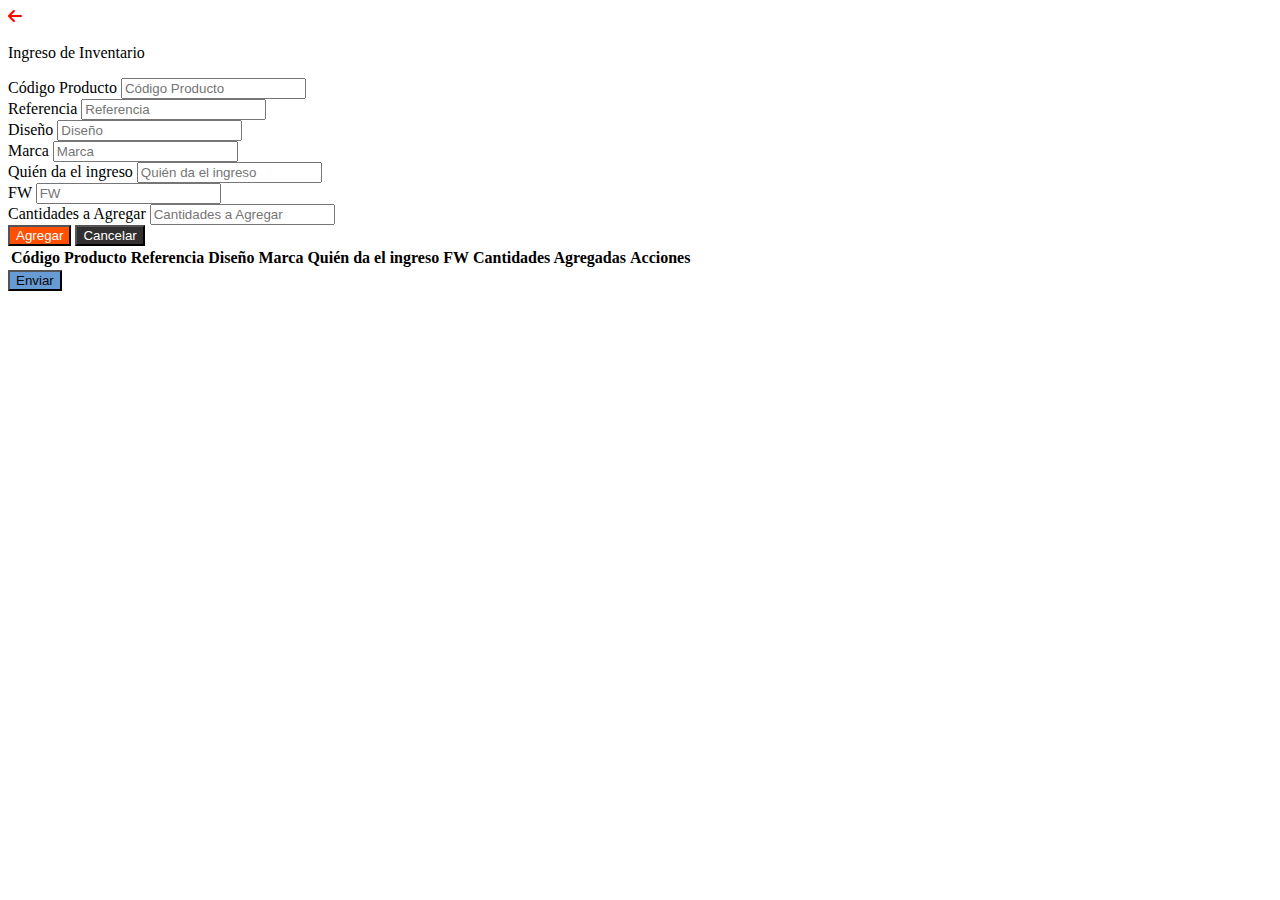
<file: formularios/ingresar_inventario.html>
<!DOCTYPE html>
<html lang="en">

<head>
    <meta charset="UTF-8">
    <meta name="viewport" content="width=device-width, initial-scale=1.0">
    <title>Ingreso de Inventario</title>
    <link href="https://cdn.jsdelivr.net/npm/bootstrap@5.0.2/dist/css/bootstrap.min.css" rel="stylesheet" integrity="sha384-EVSTQN3/azprG1Anm3QDgpJLIm9Nao0Yz1ztcQTwFspd3yD65VohhpuuCOmLASjC" crossorigin="anonymous">
    <link rel="stylesheet" href="https://cdnjs.cloudflare.com/ajax/libs/font-awesome/6.0.0-beta3/css/all.min.css">
    <link rel="stylesheet" href="../css/styles.css">
</head>

<body>
    <div class="container-fluid">
        <div class="row">
            <div class="col-1 d-none d-sm-block">
                <!-- Icono de flecha hacia atrás (visible solo en pantallas mayores a 'sm') -->
                <a href="javascript:history.back()" class="btn-link i.fasbtn btn-link mt-2 ml-2"><i class="fas fa-arrow-left" style="color: red;"></i></a>
            </div>
            <div class="col-11">
                <div class="row justify-content-center">
                    <!-- Columna del formulario (75%) -->
                    <div class="col-md-9">
                        <form method="post" action="" id="myforms" class="text-center border border-light p-3 shadow-lg rounded-lg" style="border-radius: 18px; margin-top: 18px;">
                            <p class="h2 mb-4">Ingreso de Inventario</p>

                            <div class="row mb-4">
                                <div class="col-md-6">
                                    <label for="CodigoProducto" class="form-label">Código Producto</label>
                                    <input type="text" class="form-control" id="CodigoProducto" name="CodigoProducto" placeholder="Código Producto">
                                </div>

                                <div class="col-md-6">
                                    <label for="Referencia" class="form-label">Referencia</label>
                                    <input type="text" class="form-control" id="Referencia" name="Referencia" placeholder="Referencia">
                                </div>
                            </div>

                            <div class="row mb-4">
                                <div class="col-md-6">
                                    <label for="Diseno" class="form-label">Diseño</label>
                                    <input type="text" class="form-control" id="Diseno" name="Diseno" placeholder="Diseño">
                                </div>

                                <div class="col-md-6">
                                    <label for="Marca" class="form-label">Marca</label>
                                    <input type="text" class="form-control" id="Marca" name="Marca" placeholder="Marca">
                                </div>
                            </div>

                            <div class="mb-4">
                                <label for="QuienDaIngreso" class="form-label">Quién da el ingreso</label>
                                <input type="text" class="form-control" id="QuienDaIngreso" name="QuienDaIngreso" placeholder="Quién da el ingreso">
                            </div>

                            <div class="row mb-4">
                                <div class="col-md-6">
                                    <label for="FW" class="form-label">FW</label>
                                    <input type="text" class="form-control" id="FW" name="FW" placeholder="FW">
                                </div>

                                <div class="col-md-6">
                                    <label for="CantidadesAgregar" class="form-label">Cantidades a Agregar</label>
                                    <input type="number" class="form-control" id="CantidadesAgregar" name="CantidadesAgregar" placeholder="Cantidades a Agregar">
                                </div>
                            </div>

                            <button type="button" onclick="agregarFilaTabla()" class="boton_agregar btn btn-info btn-lg">Agregar</button>
                            <button type="button" onclick="limpiarFormulario()" class="boton_cancelar btn btn-secondary btn-lg">Cancelar</button>
                        </form>
                    </div>
                </div>

                <div class="row mt-4">
                    <div class="col-md-9 mx-auto">
                        <div class="table-responsive">
                            <table class="table" id="tablaInventario">
                                <thead>
                                    <tr>
                                        <th>Código Producto</th>
                                        <th>Referencia</th>
                                        <th>Diseño</th>
                                        <th>Marca</th>
                                        <th>Quién da el ingreso</th>
                                        <th>FW</th>
                                        <th>Cantidades Agregadas</th>
                                        <th>Acciones</th>
                                    </tr>
                                </thead>
                                <tbody id="tablaBody"></tbody>
                            </table>
                        </div>
                    </div>
                </div>

                <div class="row mt-4">
                    <div class="col-md-9 mx-auto text-center">
                        <!-- Botón enviar -->
                        <button type="button" id="enviarButton" class="boton_enviar btn btn-success btn-lg" data-bs-toggle="modal" data-bs-target="#myModal">Enviar</button>
                    </div>
                </div>
            </div>
        </div>
    </div>
    <script src="https://cdn.jsdelivr.net/npm/bootstrap@5.0.2/dist/js/bootstrap.bundle.min.js" integrity="sha384-MrcW6ZMFYlzcLA8Nl+NtUVF0sA7MsXsP1UyJoMp4YLEuNSfAP+JcXn/tWtIaxVXM" crossorigin="anonymous"></script>
    <script src="../js/scrips.js"></script>
    <script src="../js/Agregarinventario.js"></script>
    
</body>

</html>
</file>
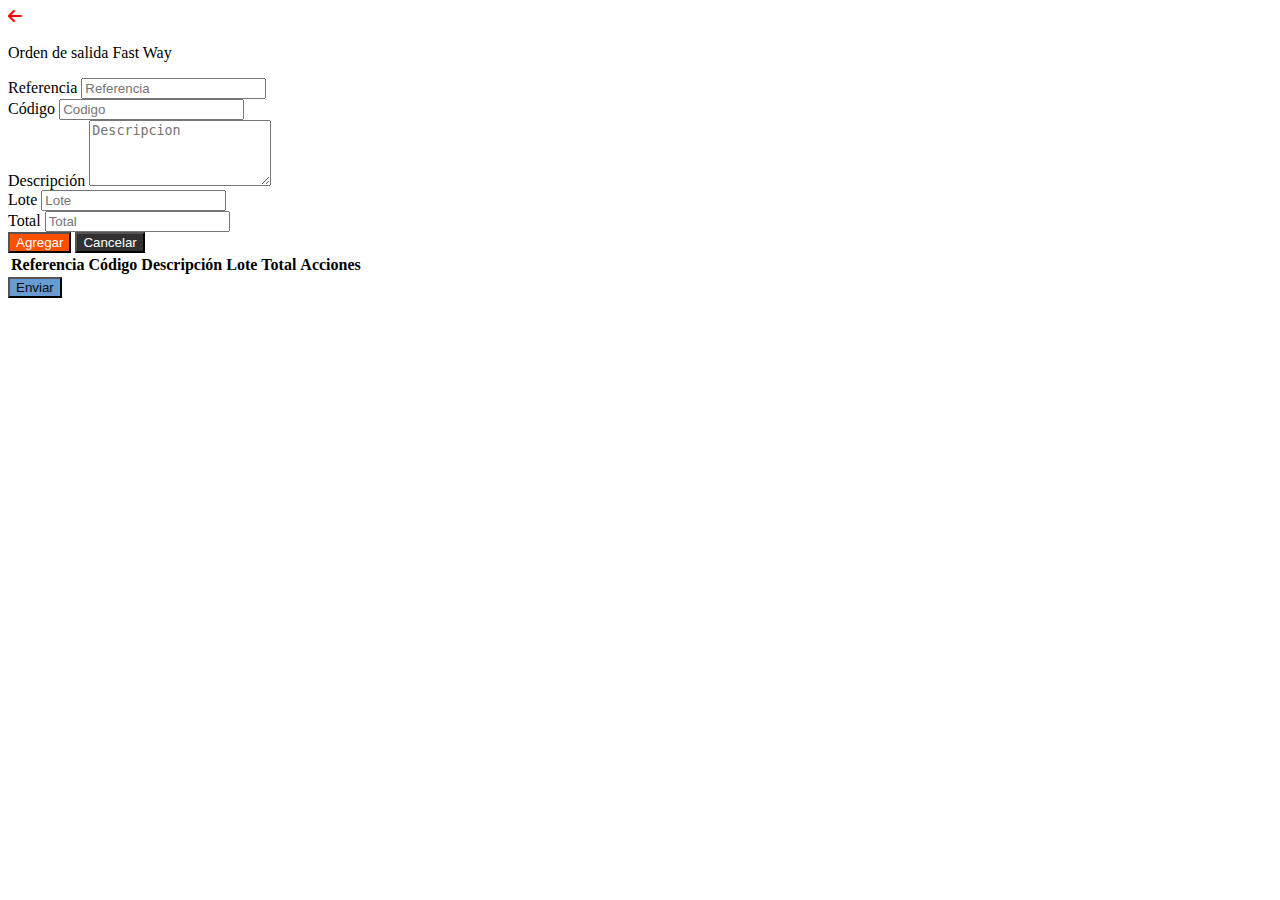
<file: formularios/Orden_salida.html>
<!DOCTYPE html>
<html lang="en">
<head>
    <meta charset="UTF-8">
    <meta name="viewport" content="width=device-width, initial-scale=1.0">
    <title>Orden de salida</title>
    <link href="https://cdn.jsdelivr.net/npm/bootstrap@5.0.2/dist/css/bootstrap.min.css" rel="stylesheet" integrity="sha384-EVSTQN3/azprG1Anm3QDgpJLIm9Nao0Yz1ztcQTwFspd3yD65VohhpuuCOmLASjC" crossorigin="anonymous">
    <link rel="stylesheet" href="https://cdnjs.cloudflare.com/ajax/libs/font-awesome/6.0.0-beta3/css/all.min.css">
    <link rel="stylesheet" href="../css/styles.css">
    <style>
        /* Estilos para la ventana modal */
        #myModal {
            display: none;
            position: fixed;
            z-index: 1;
            left: 0;
            top: 0;
            width: 100%;
            height: 100%;
            overflow: auto;
            background-color: #679cd494;
        }

        .modal-content {
            background-color: #fefefe;
            margin: 15% auto;
            padding: 20px;
            border: 1px solid #679BD4;
            width: 60%;
            border-radius: 25px;
            box-shadow: 15px black;
        }

        .close {
            color: #fe5000;
            float: right;
            font-size: 28px;
            font-weight: bold;
        }

        .close:hover,
        .close:focus {
            color: rgb(251, 6, 6);
            text-decoration: none;
            cursor: pointer;
        }
    </style>
</head>
<body>
   <div class="container-fluid">
     <div class="row">
       <div class="col-1 d-none d-sm-block">
         <!-- Icono de flecha hacia atrás (visible solo en pantallas mayores a 'sm') -->
         <a href="javascript:history.back()" class="btn-link i.fasbtn btn-link mt-2 ml-2"><i class="fas fa-arrow-left" style="color: red;"></i></a>
       </div>
       <div class="col-11">
         <div class="row justify-content-center">
           <!-- Columna del formulario (75%) -->
           <div class="col-md-9">
             <form method="post" action="" id="myforms" class="text-center border border-light p-3 shadow-lg rounded-lg" style="border-radius: 18px; margin-top: 18px;">
               <p class="h2 mb-4">Orden de salida Fast Way</p>
               
               <div class="row mb-4">
                 <div class="col-md-6">
                   <label for="Referencia" class="form-label">Referencia</label>
                   <input type="text" class="form-control" id="Referencia" name="Referencia" placeholder="Referencia">
                 </div>
                 
                 <div class="col-md-6">
                   <label for="Codigo" class="form-label">Código</label>
                   <input type="number" class="form-control" id="Codigo" name="Codigo" placeholder="Codigo">
                 </div>
               </div>
               
               <div class="mb-4">
                 <label for="Descripcion" class="form-label">Descripción</label>
                 <textarea class="form-control" id="Descripcion" name="Descripcion" placeholder="Descripcion" rows="4"></textarea>
               </div>
               
               <div class="row mb-4">
                 <div class="col-md-6">
                   <label for="Lote" class="form-label">Lote</label>
                   <input type="text" class="form-control" id="Lote" name="Lote" placeholder="Lote">
                 </div>
                 
                 <div class="col-md-6">
                   <label for="Total" class="form-label">Total</label>
                   <input type="number" class="form-control" id="Total" name="Total" placeholder="Total">
                 </div>
               </div>

               <button type="button" onclick="agregarFila()" class="boton_agregar btn btn-info btn-lg">Agregar</button>
               <button type="button" onclick="limpiarFormulario()" class="boton_cancelar btn btn-secondary btn-lg">Cancelar</button>
             </form>
           </div>
         </div>

         <div class="row mt-4">
          <div class="col-md-9 mx-auto">
            <div class="table-responsive">
              <table class="table">
                <thead>
                  <tr>
                    <th>Referencia</th>
                    <th>Código</th>
                    <th>Descripción</th>
                    <th>Lote</th>
                    <th>Total</th>
                    <th>Acciones</th>
                  </tr>
                </thead>
                <tbody id="tablaBody"></tbody>
              </table>
            </div>
          </div>
        </div>

         <div class="row mt-4">
           <div class="col-md-9 mx-auto text-center">
             <!-- Botón para abrir la ventana modal -->
             <button type="button" class="boton_enviar btn btn-success btn-lg" onclick="abrirModal()">Enviar</button>
           </div>
         </div>
       </div>
     </div>
   </div>

   <!-- Ventana modal -->
   <div id="myModal" class="modal">
    <div class="modal-content" style="margin-top: 10%;">
        <span class="close" onclick="cerrarModal()">&times;</span>
        <form method="post" action="" id="modalForm" class="text-center border border-light p-3 shadow-lg rounded-lg" style="border-radius: 18px;">
           <p class="h2 mb-4">Datos Adicionales</p>

           <div class="mb-3 row">
             <label for="EmpresaCliente" class="col-sm-4 col-form-label"> </label>
             <div class="col-sm-8">
               <input type="text" class="form-control" id="EmpresaCliente" name="EmpresaCliente" placeholder="Empresa o Cliente">
             </div>
           </div>

           <div class="mb-3 row">
             <label for="CCReclama" class="col-sm-4 col-form-label">C.C  (Quien Recoge)</label>
             <div class="col-sm-8">
               <input type="text" class="form-control" id="CCReclama" name="CCReclama" placeholder="C.C Quien Reclama">
             </div>
           </div>

           <div class="mb-3 row">
             <label for="Placa" class="col-sm-4 col-form-label">Placa (Quien Recoge)</label>
             <div class="col-sm-8">
               <input type="text" class="form-control" id="Placa" name="Placa" placeholder="Placa (Quien Recoge)">
             </div>
           </div>

           <div class="mb-3 row">
             <label for="TelefonoRecoge" class="col-sm-4 col-form-label">Teléfono (Quien Recoge)</label>
             <div class="col-sm-8">
               <input type="tel" class="form-control" id="TelefonoRecoge" name="TelefonoRecoge" placeholder="Teléfono (Quien Recoge)">
             </div>
           </div>

           <div class="mb-3 row">
             <label for="HoraRecogida" class="col-sm-4 col-form-label">Hora de Recogida</label>
             <div class="col-sm-8">
               <input type="time" class="form-control" id="HoraRecogida" name="HoraRecogida">
             </div>
           </div>

           <div class="mb-3 row">
            <div class="col-sm-12 text-center">
              <button type="button" onclick="enviarDatosAdicionales()" class="btn btn-success btn-lg">Guardar</button>
              <button type="button" onclick="cerrarModal()" class="btn btn-secondary btn-lg">Cerrar</button>
            </div>
          </div>
       </form>
   </div>
</div>

   <script src="https://cdn.jsdelivr.net/npm/bootstrap@5.0.2/dist/js/bootstrap.bundle.min.js" integrity="sha384-MrcW6ZMFYlzcLA8Nl+NtUVF0sA7MsXsP1UyJoMp4YLEuNSfAP+JcXn/tWtIaxVXM" crossorigin="anonymous"></script>
   <script src="../js/scrips.js"></script>
   <script src="../js/scripsformularios.js"></script>
   <script src="../js/modal.js"></script>

   <script>
     // Función para enviar datos
     function enviarDatos() {
       // Lógica para enviar los datos del formulario
       console.log("Datos enviados");
     }

     // Funciones para la ventana modal
     function abrirModal() {
        document.getElementById("myModal").style.display = "block";
     }

     function cerrarModal() {
        document.getElementById("myModal").style.display = "none";
     }

     // Función para enviar datos adicionales desde la ventana modal
     function enviarDatosAdicionales() {
       // Lógica para enviar los datos adicionales del formulario modal
       console.log("Datos adicionales enviados");
       // Puedes acceder a los datos de la ventana modal utilizando document.getElementById y los IDs de los campos
       var empresaCliente = document.getElementById("EmpresaCliente").value;
       var ccReclama = document.getElementById("CCReclama").value;
       var placa = document.getElementById("Placa").value;
       var telefonoRecoge = document.getElementById("TelefonoRecoge").value;
       var horaRecogida = document.getElementById("HoraRecogida").value;
       console.log("Empresa o Cliente: " + empresaCliente);
       console.log("C.C Quien Reclama: " + ccReclama);
       console.log("Placa (Quien Recoge): " + placa);
       console.log("Teléfono (Quien Recoge): " + telefonoRecoge);
       console.log("Hora de Recogida: " + horaRecogida);
     }
   </script>
</body>
</html>
</file>
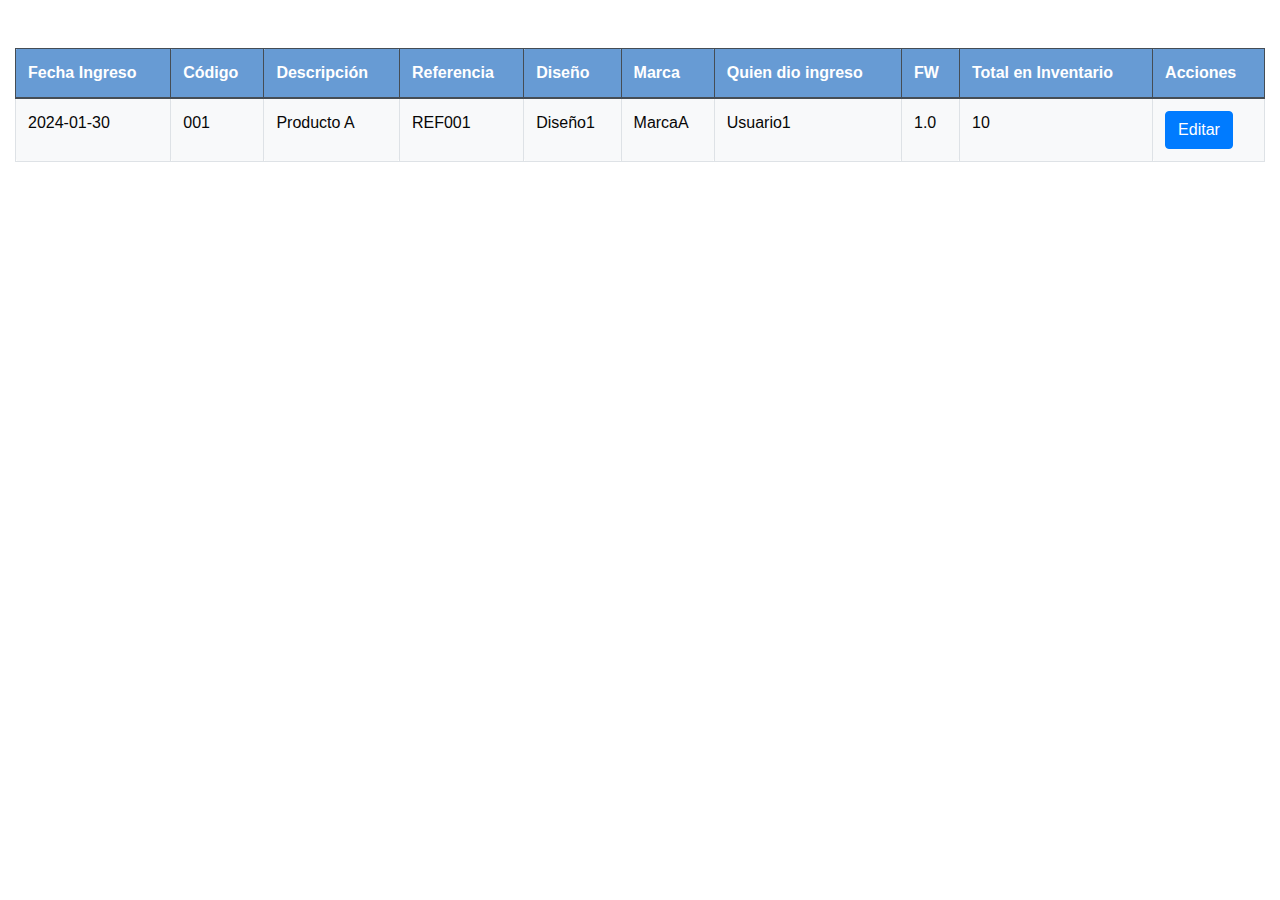
<file: Tablas/editar_inventario.html>
<!DOCTYPE html>
<html lang="es">
<head>
  <meta charset="UTF-8">
  <meta name="viewport" content="width=device-width, initial-scale=1.0">
  <link rel="stylesheet" href="https://cdn.datatables.net/1.10.24/css/jquery.dataTables.min.css">
  <link rel="stylesheet" href="https://cdn.jsdelivr.net/npm/bootstrap@4.6.0/dist/css/bootstrap.min.css">
  <link rel="stylesheet" href="../css/styles.css">
  <script src="https://code.jquery.com/jquery-3.6.0.min.js"></script>
  <script src="https://cdn.datatables.net/1.10.24/js/jquery.dataTables.min.js"></script>
</head>
<body>
  <div class="container-fluid mt-5">
    <div class="row">
      <div class="col-md-12 mx-auto">
        <div class="table-responsive">
          <table id="miTabla" class="table table-striped table-bordered w-100 mx-auto">
            <thead class="thead-dark">
              <tr>
                <th>Fecha Ingreso</th>
                <th>Código</th>
                <th>Descripción</th>
                <th>Referencia</th>
                <th>Diseño</th>
                <th>Marca</th>
                <th>Quien dio ingreso</th>
                <th>FW</th>
                <th>Total en Inventario</th>
                <th>Acciones</th>
              </tr>
            </thead>
            <tbody id="tablaBody">
              <!-- Ejemplo de fila con botón de editar -->
              <tr id="fila1">
                <td>2024-01-30</td>
                <td>001</td>
                <td>Producto A</td>
                <td>REF001</td>
                <td>Diseño1</td>
                <td>MarcaA</td>
                <td>Usuario1</td>
                <td>1.0</td>
                <td>10</td>
                <td>
                  <button type="button" class="btn btn-primary btn-editar" data-fila="fila1">Editar</button>
                </td>
              </tr>
              <!-- Puedes agregar más filas dinámicamente con JavaScript si es necesario -->
            </tbody>
          </table>
        </div>
      </div>
    </div>
  </div>

  <script>
    $(document).ready(function() {
      $('#miTabla').DataTable({
        "paging": true,
        "ordering": true,
        "searching": true,
        "search": {"regex": true},
        "searchDelay": 500,
      });

      // Agregar evento de clic al botón de editar
      $('#miTabla').on('click', '.btn-editar', function() {
        var filaId = $(this).data('fila');
        // Aquí puedes agregar la lógica para editar la fila con el ID 'filaId'
        console.log('Editar fila con ID:', filaId);
      });
    });
  </script>
</body>
</html>
</file>
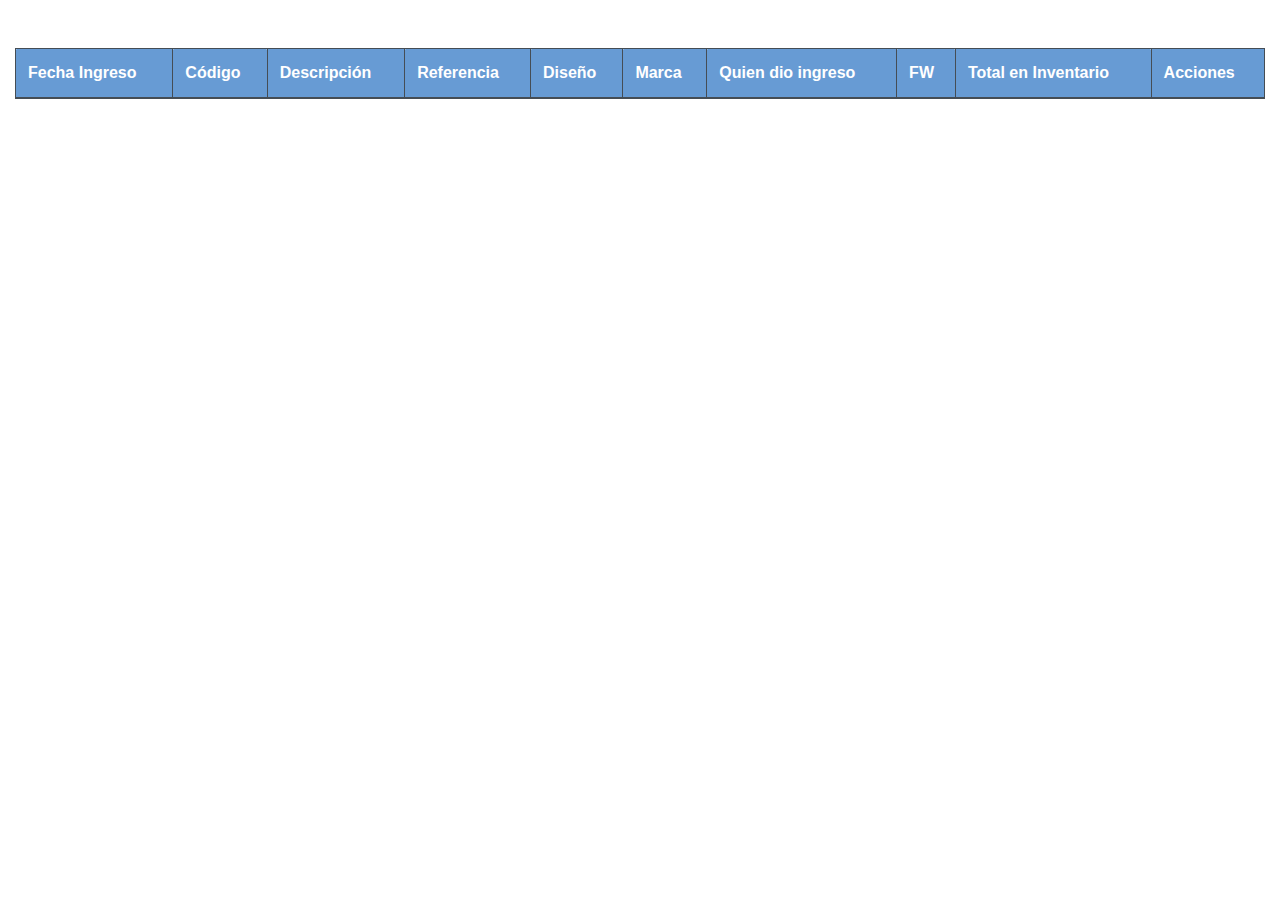
<file: Tablas/ver_inventario.html>
<!DOCTYPE html>
<html lang="es">
<head>
  <meta charset="UTF-8">
  <meta name="viewport" content="width=device-width, initial-scale=1.0">
  <link rel="stylesheet" href="https://cdn.datatables.net/1.10.24/css/jquery.dataTables.min.css">
  <link rel="stylesheet" href="https://cdn.jsdelivr.net/npm/bootstrap@4.6.0/dist/css/bootstrap.min.css">
  <link rel="stylesheet" href="../css/styles.css">
  <script src="https://code.jquery.com/jquery-3.6.0.min.js"></script>
  <script src="https://cdn.datatables.net/1.10.24/js/jquery.dataTables.min.js"></script>
</head>
<body>
  <div class="container-fluid mt-5">
    <div class="row">
      <div class="col-md-12 mx-auto">
        <div class="table-responsive">
          <table id="miTabla" class="table table-striped table-bordered w-100 mx-auto">
            <thead class="thead-dark">
              <tr>
                <th>Fecha Ingreso</th>
                <th>Código</th>
                <th>Descripción</th>
                <th>Referencia</th>
                <th>Diseño</th>
                <th>Marca</th>
                <th>Quien dio ingreso</th>
                <th>FW</th>
                <th>Total en Inventario</th>
                <th>Acciones</th>
              </tr>
            </thead>
            <tbody id="tablaBody">
              <!-- Aquí puedes agregar filas estáticas si es necesario -->
            </tbody>
          </table>
        </div>
      </div>
    </div>
  </div>

  <script>
    $(document).ready(function() {
      $('#miTabla').DataTable({
        "paging": true,
        "ordering": true,
        "searching": true,
        "search": {"regex": true},
        "searchDelay": 500,
      });
    });
  </script>
</body>
</html>
</file>
<file: css/styles.css>
/******************paleta de colores naraja #fe5000 , azul #679BD4 *********/

/******************botones fomularios*********/


.boton_agregar {
    background-color: #fe5000; 
    color: #fff; 
}

.boton_agregar:hover{

    background-color: #679BD4;
    color: #fff; 
}

.boton_cancelar {
    background-color: #323030; 
    color: #fff; 
}

.boton_enviar {
    background-color: #679BD4; 
    color: #080808; 
}

.btn-link i.fas {
    color: #fe5000; 
}

/* tablas */


/* Agrega estilos adicionales aquí si es necesario */
#miTabla tbody td {
    background-color: #f8f9fa; /* Gris claro */
    color: #070707; /* Texto oscuro */
    border-radius: 5px; /* Agrega bordes redondeados */
  }

  #miTabla thead th {
    background-color: #679BD4; /* Azul */
    color: white; /* Texto blanco */
    border-radius: 1px; /* Agrega bordes redondeados */
}

/* lista */

.sidebar-nav li:hover::before {
    content: attr(data-tooltip);
    position: absolute;
    background: rgba(0, 0, 0, 0.8);
    color: #fff;
    padding: 5px;
    border-radius: 5px;
    top: -30px;
    left: 50%;
    transform: translateX(-50%);
    white-space: nowrap;
    z-index: 999;
    display: none;
  }

  .sidebar-nav li:hover::before {
    display: block;
  }
</file>
